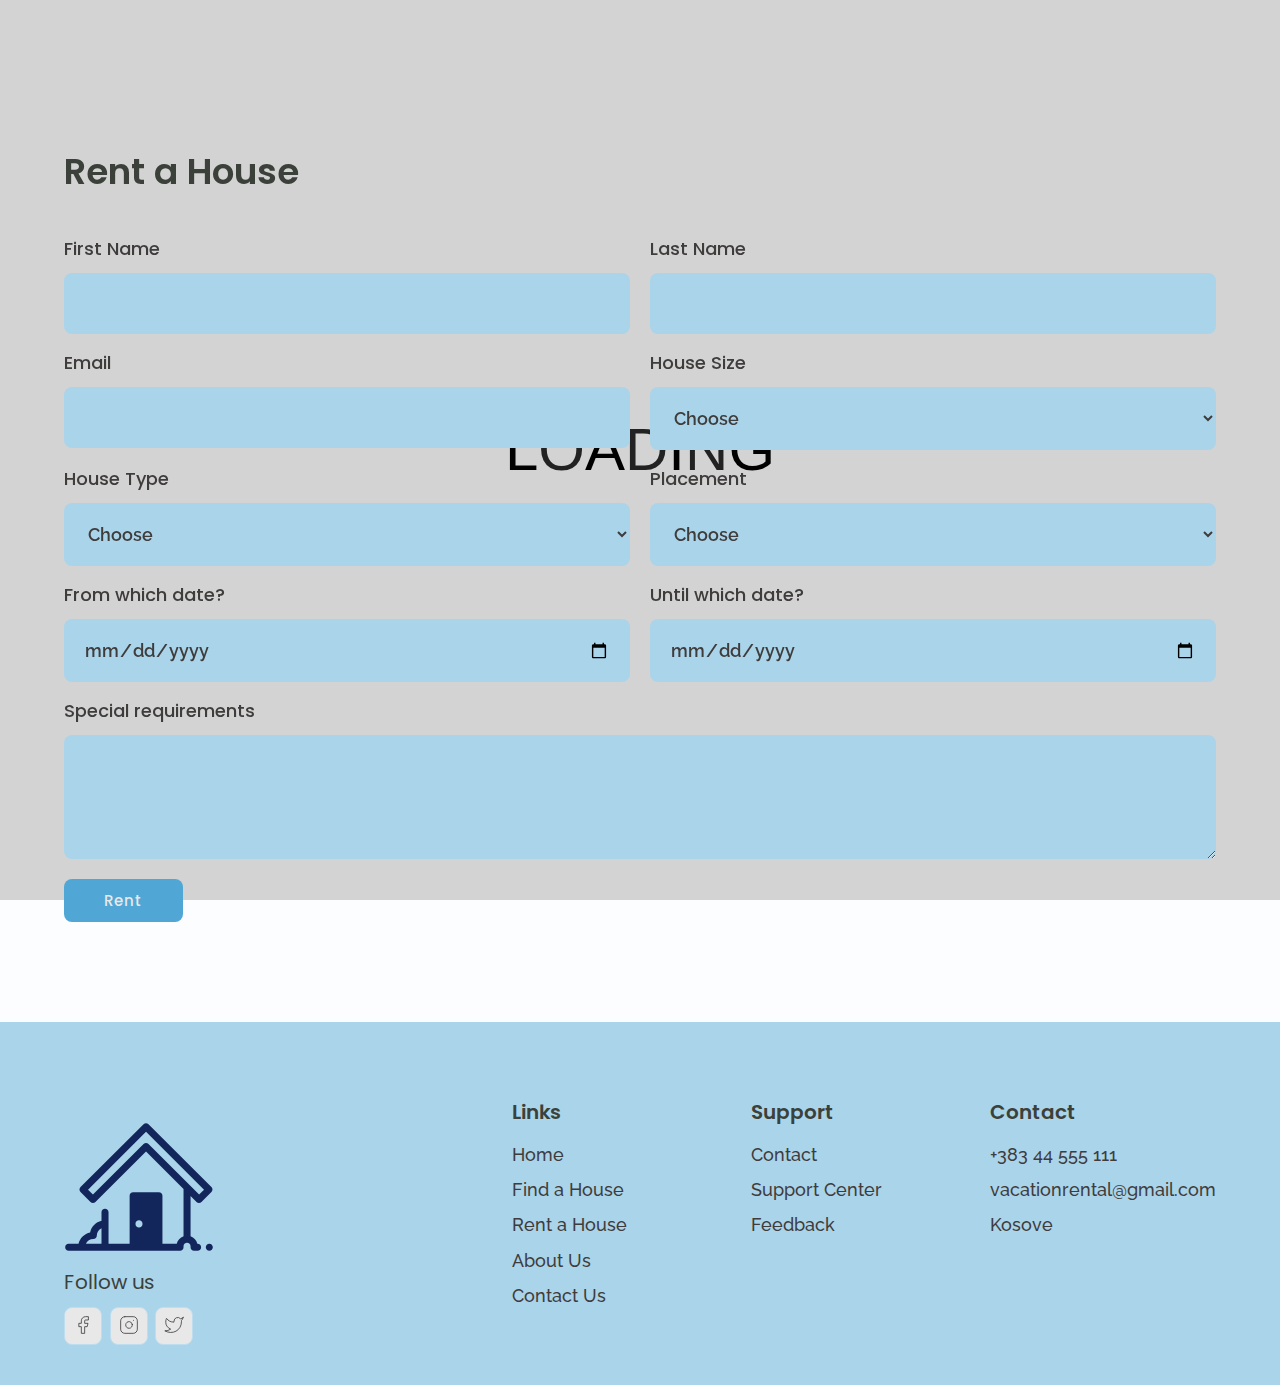
<file: multimedia/booking.html>
<!DOCTYPE html>
<html lang="en">

<head>
  <meta charset="UTF-8">
  <meta http-equiv="X-UA-Compatible" content="IE=edge">
  <meta name="viewport" content="width=device-width, initial-scale=1.0">
  <link rel="shortcut icon" href="./images/favicon.ico" type="image/x-icon">
  <title>Booking | Shaif's Cuisine</title>
  <link rel="stylesheet" href="./css/reset.css">
  <link rel="stylesheet" href="./css/globalStyles.css">
  <link rel="stylesheet" href="./css/components.css">
  <!-- aos library css  -->
  <link rel="stylesheet" href="https://unpkg.com/aos@next/dist/aos.css" />
</head>

<body>
  <div class="loader">
    <span>L</span>
			<span>O</span>
			<span>A</span>
			<span>D</span>
			<span>I</span>
			<span>N</span>
			<span>G</span>
  </div>
  <!-- Nav Section -->
  <div class="nav">
    <div class="container">
      <div class="nav__wrapper">
        <a href="./index.html" class="logo">
          <img src="./images/logo.svg" alt="Vacation rental">
        </a>
        <nav>
          <div class="nav__icon">
            <svg xmlns="http://www.w3.org/2000/svg" width="24" height="24" viewBox="0 0 24 24" fill="none"
              stroke="currentColor" stroke-width="2" stroke-linecap="round" stroke-linejoin="round"
              class="feather feather-menu">
              <line x1="3" y1="12" x2="21" y2="12" />
              <line x1="3" y1="6" x2="21" y2="6" />
              <line x1="3" y1="18" x2="21" y2="18" />
            </svg>
          </div>
          <div class="nav__bgOverlay"></div>
          <ul class="nav__list">
            <div class="nav__close">
              <svg xmlns="http://www.w3.org/2000/svg" width="24" height="24" viewBox="0 0 24 24" fill="none"
                stroke="currentColor" stroke-width="2" stroke-linecap="round" stroke-linejoin="round"
                class="feather feather-x">
                <line x1="18" y1="6" x2="6" y2="18" />
                <line x1="6" y1="6" x2="18" y2="18" />
              </svg>
            </div>
            <div class="nav__list__wrapper">
              <li><a class="nav__link" href="./index.html">Home</a></li>
              <li><a class="nav__link" href="./findAHouse.html">Find a House</a></li>
              <li><a class="nav__link" href="./about.html">About</a></li>
              <li><a class="nav__link" href="./contact.html">Contact</a></li>
              <li><a href="./booking.html" class="btn primary-btn">Rent a House</a></li>
            </div>
          </ul>
        </nav>
      </div>
    </div>
  </div>
  <!-- End Nav Section -->
  <!-- Booking Section -->
  <section id="form" data-aos="fade-up">
    <div class="container">
      <h3 class="form__title">Rent a House</h3>
      <div class="form__wrapper">
        <form name="booking" method="POST" netlify>
          <div class="form__group">
            <label for="firstName">First Name</label>
            <input type="text" id="firstName" name="First Name" required>
          </div>
          <div class="form__group">
            <label for="lastName">Last Name</label>
            <input type="text" id="lastName" name="Last Name" required>
          </div>
          <div class="form__group">
            <label for="email">Email</label>
            <input type="email" id="email" name="Email" required>
          </div>
          <div class="form__group">
            <label for="tableType">House Size</label>
            <select name="Table Type" id="tableType" required>
              <option selected disabled>Choose</option>
              <option value="small">Small(max 3 persons)</option>
              <option value="medium">Small(4+ persons)</option>
              <option value="large">large(6+ persons)</option>
            </select>
          </div>
          <div class="form__group">
            <label for="tableType">House Type</label>
            <select name="Table Type" id="tableType" required>
              <option selected disabled>Choose</option>
              <option value="small">Lorem ipsum</option>
              <option value="medium">Lorem ipsum</option>
              <option value="large">Lorem ipsum</option>
            </select>
          </div>
          <div class="form__group">
            <label for="placement">Placement</label>
            <select name="Placement" id="placement">
              <option selected disabled>Choose</option>
              <option value="outdoor">Kosove</option>
              <option value="indoor">Albania</option>
              <option value="rooftop">Germany</option>
              <option value="outdoor">Turkey</option>
              <option value="indoor">Spain</option>
              <option value="rooftop">Italy</option>
            </select>
          </div>
          <div class="form__group">
            <label for="date">From which date?</label>
            <input type="date" id="date" name="Date" required>
          </div>
          <div class="form__group">
            <label for="date">Until which date?</label>
            <input type="date" id="date" name="Date" required>
          </div>
          <div class="form__group form__group__full">
            <label for="note">Special requirements</label>
            <textarea name="Note" id="note" rows="4"></textarea>
          </div>
          <button type="submit" class="btn primary-btn">Rent</button>
        </form>
      </div>
    </div>
  </section>
  <!-- End Booking Section -->
  <!-- Footer -->
  <footer>
    <div class="container">
      <div class="footer__wrapper">
        <div class="footer__col1">
          <div class="footer__logo">
            <img src="./images/logo.svg" >
          </div>
          <div class="footer__socials">
            <h4 class="footer__socials__title">Follow us</h4>
            <ol class="footer__socials__list">
              <li>
                <a href="#">
                  <svg xmlns="http://www.w3.org/2000/svg" width="24" height="24" viewBox="0 0 24 24" fill="none"
                    stroke="currentColor" stroke-width="1" stroke-linecap="round" stroke-linejoin="round"
                    class="feather feather-facebook">
                    <path d="M18 2h-3a5 5 0 0 0-5 5v3H7v4h3v8h4v-8h3l1-4h-4V7a1 1 0 0 1 1-1h3z" />
                  </svg>
                </a>
              </li>
              <li>
                <a href="#">
                  <svg xmlns="http://www.w3.org/2000/svg" width="24" height="24" viewBox="0 0 24 24" fill="none"
                    stroke="currentColor" stroke-width="1" stroke-linecap="round" stroke-linejoin="round"
                    class="feather feather-instagram">
                    <rect x="2" y="2" width="20" height="20" rx="5" ry="5" />
                    <path d="M16 11.37A4 4 0 1 1 12.63 8 4 4 0 0 1 16 11.37z" />
                    <line x1="17.5" y1="6.5" x2="17.51" y2="6.5" />
                  </svg>
                </a>
              </li>
              <li>
                <a href="#">
                  <svg xmlns="http://www.w3.org/2000/svg" width="24" height="24" viewBox="0 0 24 24" fill="none"
                    stroke="currentColor" stroke-width="1" stroke-linecap="round" stroke-linejoin="round"
                    class="feather feather-twitter">
                    <path
                      d="M23 3a10.9 10.9 0 0 1-3.14 1.53 4.48 4.48 0 0 0-7.86 3v1A10.66 10.66 0 0 1 3 4s-4 9 5 13a11.64 11.64 0 0 1-7 2c9 5 20 0 20-11.5a4.5 4.5 0 0 0-.08-.83A7.72 7.72 0 0 0 23 3z" />
                  </svg>
                </a>
              </li>
            </ol>
          </div>
        </div>
        <div class="footer__col2">
          <h3 class="footer__text__title">
            Links
          </h3>
          <ol class="footer__text">
            <li>
              <a href="/index.html">Home</a>
            </li>
            <li><a class="nav__link" href="./findAHouse.html">Find a House</a></li>

            <li>
              <a href="./booking.html">Rent a House</a>
            </li>
            <li>
              <a href="./about.html">About Us</a>
            </li>
            <li>
              <a href="./contact.html">Contact Us</a>
            </li>
          </ol>
        </div>
        <div class="footer__col3">
          <h3 class="footer__text__title">
            Support
          </h3>
          <ol class="footer__text">
            <li>
              <a href="#">Contact</a>
            </li>
            <li>
              <a href="#">Support Center</a>
            </li>
            <li>
              <a href="#">Feedback</a>
            </li>
          </ol>
        </div>
        <div class="footer__col4">
          <h3 class="footer__text__title">
            Contact
          </h3>
          <ol class="footer__text">
            <li>
              <a href="#">+383 44 555 111</a>
            </li>
            <li>
              <a href="#">vacationrental@gmail.com</a>
            </li>
            <li>
              <a href="#">Kosove</a>
            </li>
          </ol>
        </div>
      </div>
    </div>
  </footer>
  <!-- End Footer -->

  <!-- aos scripts -->
  <script src="https://unpkg.com/aos@next/dist/aos.js"></script>
  <!-- custom scripts -->
  <script src="./js/main.js"></script>
</body>

</html>
</file>
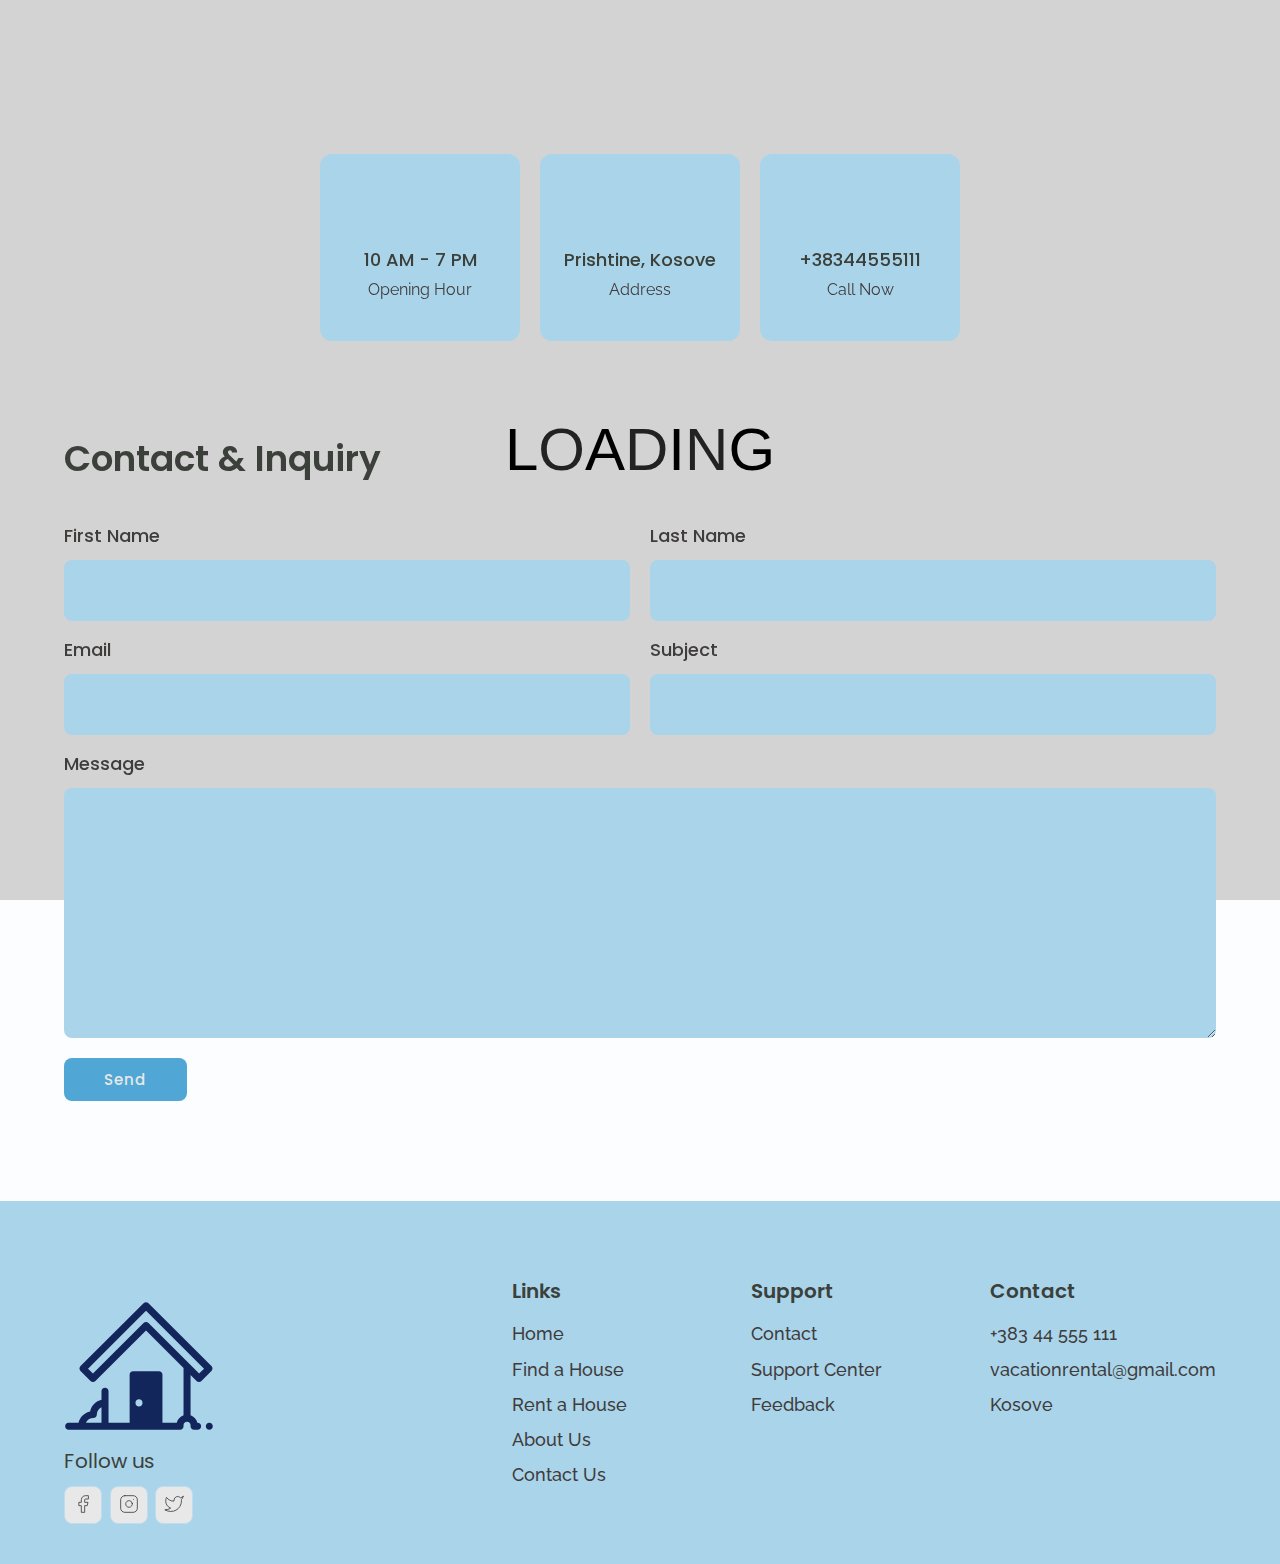
<file: multimedia/contact.html>
<!DOCTYPE html>
<html lang="en">

<head>
  <meta charset="UTF-8">
  <meta http-equiv="X-UA-Compatible" content="IE=edge">
  <meta name="viewport" content="width=device-width, initial-scale=1.0">
  <link rel="shortcut icon" href="./images/favicon.ico" type="image/x-icon">
  <title>Contact | Vacation Rental</title>
  <link rel="stylesheet" href="./css/reset.css">
  <link rel="stylesheet" href="./css/globalStyles.css">
  <link rel="stylesheet" href="./css/components.css">
  <link rel="stylesheet" href="./css/contact.css">
  <!-- aos library css  -->
  <link rel="stylesheet" href="https://unpkg.com/aos@next/dist/aos.css" />
  <!-- Add your custom css -->
</head>

<body>
  <div class="loader">
    <span>L</span>
			<span>O</span>
			<span>A</span>
			<span>D</span>
			<span>I</span>
			<span>N</span>
			<span>G</span>
  </div>
  <!-- Nav Section -->
  <div class="nav">
    <div class="container">
      <div class="nav__wrapper">
        <a href="./index.html" class="logo">
          <img src="./images/logo.svg" alt="Vacation rental">
        </a>
        <nav>
          <div class="nav__icon">
            <svg xmlns="http://www.w3.org/2000/svg" width="24" height="24" viewBox="0 0 24 24" fill="none"
              stroke="currentColor" stroke-width="2" stroke-linecap="round" stroke-linejoin="round"
              class="feather feather-menu">
              <line x1="3" y1="12" x2="21" y2="12" />
              <line x1="3" y1="6" x2="21" y2="6" />
              <line x1="3" y1="18" x2="21" y2="18" />
            </svg>
          </div>
          <div class="nav__bgOverlay"></div>
          <ul class="nav__list">
            <div class="nav__close">
              <svg xmlns="http://www.w3.org/2000/svg" width="24" height="24" viewBox="0 0 24 24" fill="none"
                stroke="currentColor" stroke-width="2" stroke-linecap="round" stroke-linejoin="round"
                class="feather feather-x">
                <line x1="18" y1="6" x2="6" y2="18" />
                <line x1="6" y1="6" x2="18" y2="18" />
              </svg>
            </div>
            <div class="nav__list__wrapper">
              <li><a class="nav__link" href="./index.html">Home</a></li>
              <li><a class="nav__link" href="./findAHouse.html">Find a House</a></li>
              <li><a class="nav__link" href="./about.html">About</a></li>
              <li><a class="nav__link" href="./contact.html">Contact</a></li>
              <li><a href="./booking.html" class="btn primary-btn">Rent a House</a></li>
            </div>
          </ul>
        </nav>
      </div>
    </div>
  </div>
  <!-- End Nav Section -->
  <!-- Store Info Section -->
  <section id="storeInfo" data-aos="fade-up">
    <div class="container">
      <div class="storeInfo__wrapper">
        <div class="storeInfo__item">
          <div class="storeInfo__icon">
            <span class="icon-clock trin-trin">
            </span>  
          </div>
          <h3 class="storeInfo__title">
            10 AM - 7 PM
          </h3>
          <p class="storeInfo__text">
            Opening Hour
          </p>
        </div>
        <div class="storeInfo__item">
          <div class="storeInfo__icon">
            <span class="icon-address trin-trin">
            </span>  
          </div>
          <h3 class="storeInfo__title">
            Prishtine, Kosove 
          </h3>
          <p class="storeInfo__text">
            Address
          </p>
        </div>
        <div class="storeInfo__item">
          <div class="storeInfo__icon">
            <span class="icon-phone trin-trin">
            </span>    
          </div>
          <h3 class="storeInfo__title">
            +38344555111
          </h3>
          <p class="storeInfo__text">
            Call Now
          </p>
        </div>
      </div>
    </div>
  </section>
  <!-- End Store Info Section -->
  <!-- Contact Form Section -->
  <section id="form" data-aos="fade-down">
    <div class="container">
      <h3 class="form__title">
        Contact & Inquiry
      </h3>
      <div class="form__wrapper">
        <form name="contact" method="POST" netlify>
          <div class="form__group">
            <label for="firstName">First Name</label>
            <input type="text" id="firstName" name="First Name" required>
          </div>
          <div class="form__group">
            <label for="lastName">Last Name</label>
            <input type="text" id="lastName" name="Last Name" required>
          </div>
          <div class="form__group">
            <label for="email">Email</label>
            <input type="email" id="email" name="Email" required>
          </div>
          <div class="form__group">
            <label for="subject">Subject</label>
            <input type="text" id="subject" name="Subject" required>
          </div>
          <div class="form__group form__group__full">
            <label for="message">Message</label>
            <textarea name="Message" id="message" cols="30" rows="10" required></textarea>
          </div>
          <button type="submit" class="btn primary-btn">Send</button>
        </form>
      </div>
    </div>
  </section>
  <!-- End Contact Form Section-->
  <!-- Footer -->
  <footer>
    <div class="container">
      <div class="footer__wrapper">
        <div class="footer__col1">
          <div class="footer__logo">
            <img src="./images/logo.svg" >
          </div>
          <div class="footer__socials">
            <h4 class="footer__socials__title">Follow us</h4>
            <ol class="footer__socials__list">
              <li>
                <a href="#">
                  <svg xmlns="http://www.w3.org/2000/svg" width="24" height="24" viewBox="0 0 24 24" fill="none"
                    stroke="currentColor" stroke-width="1" stroke-linecap="round" stroke-linejoin="round"
                    class="feather feather-facebook">
                    <path d="M18 2h-3a5 5 0 0 0-5 5v3H7v4h3v8h4v-8h3l1-4h-4V7a1 1 0 0 1 1-1h3z" />
                  </svg>
                </a>
              </li>
              <li>
                <a href="#">
                  <svg xmlns="http://www.w3.org/2000/svg" width="24" height="24" viewBox="0 0 24 24" fill="none"
                    stroke="currentColor" stroke-width="1" stroke-linecap="round" stroke-linejoin="round"
                    class="feather feather-instagram">
                    <rect x="2" y="2" width="20" height="20" rx="5" ry="5" />
                    <path d="M16 11.37A4 4 0 1 1 12.63 8 4 4 0 0 1 16 11.37z" />
                    <line x1="17.5" y1="6.5" x2="17.51" y2="6.5" />
                  </svg>
                </a>
              </li>
              <li>
                <a href="#">
                  <svg xmlns="http://www.w3.org/2000/svg" width="24" height="24" viewBox="0 0 24 24" fill="none"
                    stroke="currentColor" stroke-width="1" stroke-linecap="round" stroke-linejoin="round"
                    class="feather feather-twitter">
                    <path
                      d="M23 3a10.9 10.9 0 0 1-3.14 1.53 4.48 4.48 0 0 0-7.86 3v1A10.66 10.66 0 0 1 3 4s-4 9 5 13a11.64 11.64 0 0 1-7 2c9 5 20 0 20-11.5a4.5 4.5 0 0 0-.08-.83A7.72 7.72 0 0 0 23 3z" />
                  </svg>
                </a>
              </li>
            </ol>
          </div>
        </div>
        <div class="footer__col2">
          <h3 class="footer__text__title">
            Links
          </h3>
          <ol class="footer__text">
            <li>
              <a href="/index.html">Home</a>
            </li>
            <li><a class="nav__link" href="./findAHouse.html">Find a House</a></li>

            <li>
              <a href="./booking.html">Rent a House</a>
            </li>
            <li>
              <a href="./about.html">About Us</a>
            </li>
            <li>
              <a href="./contact.html">Contact Us</a>
            </li>
          </ol>
        </div>
        <div class="footer__col3">
          <h3 class="footer__text__title">
            Support
          </h3>
          <ol class="footer__text">
            <li>
              <a href="#">Contact</a>
            </li>
            <li>
              <a href="#">Support Center</a>
            </li>
            <li>
              <a href="#">Feedback</a>
            </li>
          </ol>
        </div>
        <div class="footer__col4">
          <h3 class="footer__text__title">
            Contact
          </h3>
          <ol class="footer__text">
            <li>
              <a href="#">+383 44 555 111</a>
            </li>
            <li>
              <a href="#">vacationrental@gmail.com</a>
            </li>
            <li>
              <a href="#">Kosove</a>
            </li>
          </ol>
        </div>
      </div>
    </div>
  </footer>
  <!-- End Footer -->


  <!-- aos script -->
  <script src="https://unpkg.com/aos@next/dist/aos.js"></script>
  <!-- custom script -->
  <script src="./js/main.js"></script>
</body>

</html>
</file>
<file: multimedia/css/globalStyles.css>
@import url('https://fonts.googleapis.com/css2?family=Poppins:wght@500;600&family=Raleway:wght@400;500;600&display=swap');
html {
	font-size: 10px;
	overflow-x: hidden;
}
body {
	background: var(--lightGreen-2);
	overflow-x: hidden;
	visibility: hidden;
}
section {
	padding: 50px 0;
}
@media only screen and (max-width: 767px) {
	section {
		padding: 50px 0;
	}
}
.container {
	max-width: 1200px;
	width: 90%;
	margin: 0 auto;
}
:root {
	--green-1: #50a6d4;
	--green-2: #bedeef;
	--lightGreen-1: #aad4ea;
	--lightGreen-2: #fbfdfe;
	--black-1: #3b413a;
	--black-2: #3f3c3c;
	--black-3: #5b6359;
	--white-1: #e8e8e8;
}
img {
	width: 100%;
	height: 100%;
	object-fit: contain;
}
h1,
h2,
h3,
h4 {
	font-family: Poppins;
}
p {
	font-family: Raleway;
	font-weight: 400;
	line-height: 1.4em;
	font-size: 1.8rem;
}
a {
	display: inline-block;
	text-decoration: none;
}
</file>
<file: multimedia/css/components.css>
/* Nav Styles */
.nav {
	padding: 2rem 0;
}
.nav__icon,
.nav__close,
.nav__bgOverlay {
	display: none;
}
.nav__wrapper {
	display: flex;
	justify-content: space-between;
}
.nav__list li {
	display: inline-block;
	margin: 0 1rem;
}
.nav__list .nav__link {
	font-size: 1.8rem;
	font-family: Poppins;
	color: var(--black-2);
	padding: 0.5rem;
}
.nav__list li:hover .nav__link {
	color: var(--green-1);
}
@media only screen and (max-width: 768px) {
	.nav {
		position: relative;
		/* overflow-x: scroll; */
	}
	.nav__icon {
		display: block;
	}
	.nav__icon svg,
	.nav__close svg {
		pointer-events: none;
		height: 30px;
		width: 30px;
	}
	.nav__close {
		display: block;
		position: absolute;
		color: var(--black-1);
		right: 1rem;
		top: 1rem;
		cursor: pointer;
	}
	.nav__list {
		z-index: 1000;
		position: absolute;
		left: 100%;
		top: 0;
		height: 100vh;
		width: 80%;
		background: var(--lightGreen-1);
		display: flex;
		align-items: center;
		justify-content: flex-end;
		padding-right: 2rem;
		transform: translate(0%);
		overflow: hidden;
		transition: 0.3s ease-in transform;
	}
	.nav__list.show {
		transform: translate(-100%);
	}
	.nav__list li {
		display: block;
		text-align: right;
		margin-bottom: 2rem;
	}
	.nav__list a {
		font-size: 1.6rem;
	}
	.nav__bgOverlay {
		position: absolute;
		left: 0;
		top: 0;
		z-index: 1000;
		height: 100vh;
		width: 100%;
		background: rgba(18, 24, 14, 0.808);
		display: none;
	}
	.nav__bgOverlay.active {
		display: block;
	}
}
/* End Nav Styles */
/* Global Button Styles */
.btn {
	color: var(--green-1);
	font-family: Poppins;
	font-weight: 400;
	border-radius: 8px;
	font-size: 1.2rem;
	padding: 1.2rem 2rem;
}
.primary-btn {
	color: var(--white-1);
	background: var(--green-1);
}
@media only screen and (min-width: 700px) {
	.btn {
		padding: 1.3rem 2rem;
		font-size: 1.5rem;
	}
}
/* End Global Button Styles */

/* Store info section styles*/
.storeInfo__wrapper {
	display: flex;
	justify-content: center;
	flex-wrap: wrap;
	gap: 1rem;
}
.storeInfo__item {
	background-color: var(--lightGreen-1);
	padding: 20px 30px;
	text-align: center;
	text-align: center;
	border-radius: 12px;
	width: 150px;
}
.storeInfo__icon {
	width: 30px;
	margin: 0 auto;
	margin-bottom: 1.5rem;
}
.storeInfo__title {
	font-size: 1.4rem;
	font-family: Poppins;
	font-weight: 500;
	margin-bottom: 0.5rem;
	color: var(--black-1);
}
.storeInfo__text {
	font-size: 1.4rem;
	font-family: Raleway;
	color: var(--black-2);
}
@media only screen and (min-width: 768px) {
	.storeInfo__wrapper {
		gap: 2rem;
	}
	.storeInfo__item {
		min-width: 200px;
		padding: 40px 0;
	}
	.storeInfo__icon {
		width: 47px;
		margin-bottom: 2.5rem;
	}
	.storeInfo__title {
		font-size: 1.8rem;
		margin-bottom: 1rem;
	}
	.storeInfo__text {
		font-size: 1.6rem;
	}
}

/* Dishes Grid */
.dishGrid__title {
	font-size: 1.8rem;
	margin-bottom: 2rem;
	font-weight: 600;
	color: var(--black-1);
}
.dishGrid__wrapper {
	display: grid;
	/* grid-template-columns: repeat(autofit, minmax(140px, 1fr)); */
	grid-template-columns: repeat(auto-fit, minmax(140px, 1fr));
	gap: 1rem;
}
.dishGrid__item {
	display: flex;
	flex-direction: column;
	background-color: var(--lightGreen-1);
	padding: 0.5rem;
	border-radius: 8px;
	gap: 0.5rem;
}
.dishGrid__item__img {
	flex: 4;
}
.dishGrid__item__info {
	flex: 5;
}
.dishGrid__item__img img {
	object-fit: cover;
	border-radius: 12px;
}
.dishGrid__item__title {
	font-size: 1.4rem;
	line-height: 1.3em;
	font-weight: 500;
	color: var(--black-1);
	margin-bottom: 0.5rem;
}
.dishGrid__item__price {
	font-size: 1.4rem;
	color: var(--green-1);
	font-weight: 600;
	margin-bottom: 0.5rem;
}
.dishGrid__item__stars {
	max-height: 15px;
	width: max-content;
}
@media only screen and (min-width: 768px) {
	.dishGrid__title {
		font-size: 2.4rem;
	}
	.dishGrid__wrapper {
		grid-template-columns: repeat(auto-fit, minmax(350px, 1fr));
		gap: 3rem;
	}
	.dishGrid__item {
		flex-direction: row;
		padding: 1.5rem;
		border-radius: 12px;
		gap: 1rem;
	}
	.dishGrid__item__title {
		font-size: 2.4rem;
		margin-bottom: 1rem;
	}
	.dishGrid__item__price {
		font-size: 2rem;
		margin-bottom: 1rem;
	}
}
/* Dishes Grid */

/* Footer Styles */
footer {
	background: var(--lightGreen-1);
	padding-top: 5rem;
	padding-bottom: 2rem;
}
.footer__wrapper {
	display: flex;
	flex-direction: column;
	gap: 3rem;
}
.footer__logo {
	width: 150px;
	margin-bottom: 2rem;
}
.footer__desc {
	font-size: 1.4rem;
	color: var(--black-2);
	margin-bottom: 2rem;
}
.footer__socials__title {
	font-size: 1.8rem;
	color: var(--black-1);
	margin-bottom: 1rem;
}
.footer__socials li {
	display: inline-block;
	margin-right: 0.5rem;
}
.footer__socials a {
	padding: 0.5rem 0.8rem;
	background-color: var(--white-1);
	border: 1px solid var(--green-2);
	border-radius: 8px;
}
.footer__socials svg {
	width: 20px;
	color: var(--black-2);
}
.footer__text__title {
	font-size: 1.8rem;
	margin-bottom: 1rem;
	color: var(--black-1);
	font-weight: 600;
}
.footer__text a {
	font-size: 1.4rem;
	margin-bottom: 0.5rem;
	color: var(--black-2);
	font-family: Raleway;
	font-weight: 500;
	line-height: 1.4em;
}
@media only screen and (min-width: 768px) {
	footer {
		padding-top: 8rem;
		padding-bottom: 4rem;
	}
	.footer__wrapper {
		flex-direction: row;
	}
	.footer__col1 {
		flex: 4;
	}
	.footer__col2,
	.footer__col3,
	.footer__col4 {
		flex: 2;
	}
	.footer__desc {
		max-width: 300px;
		font-size: 1.8rem;
		margin-bottom: 2.5rem;
	}
	.footer__socials__title {
		font-size: 2rem;
		margin-bottom: 1.5rem;
	}
	.footer__text__title {
		font-size: 2rem;
		margin-bottom: 2rem;
	}
	.footer__text a {
		font-size: 1.8rem;
		margin-bottom: 1rem;
	}
}
#copyright {
	padding: 1rem 0;
}
.copyright__text {
	font-size: 1.4rem;
	text-align: center;
}
@media only screen and (min-width: 768px) {
	.copyright__text {
		font-size: 1.6rem;
		text-align: left;
	}
}
/* End Footer Styles */

/* Form Styles */
#form {
	padding: 5rem 0;
}
.form__title {
	font-size: 1.8rem;
	color: var(--black-1);
	font-weight: 600;
}
.form__wrapper {
	padding: 3rem 0;
}
.form__wrapper form {
	display: grid;
	grid-template-columns: 1fr;
	gap: 2rem;
}
.form__group label {
	font-size: 1.6rem;
	font-family: Poppins;
	color: var(--black-2);
	font-weight: 500;
}
.form__group input,
.form__group textarea,
.form__group select {
	width: 100%;
	border: none;
	background-color: var(--lightGreen-1);
	font-size: 1.4rem;
	font-family: Raleway;
	font-weight: 600;
	padding: 1.5rem;
	border-radius: 8px;
	margin-top: 0.5rem;
	color: var(--black-2);
}
.form__group textarea {
	resize: vertical;
}
.form__wrapper button[type='submit'] {
	width: max-content;
	border: none;
	padding: 1rem 4rem;
	font-weight: 500;
	letter-spacing: 0.1rem;
}
@media only screen and (min-width: 768px) {
	.form__title {
		font-size: 3.6rem;
	}
	.form__wrapper {
		padding: 5rem 0;
	}
	.form__wrapper form {
		grid-template-columns: 1fr 1fr;
	}
	.form__group__full {
		grid-column: 1/3;
	}
	.form__group label {
		font-size: 1.8rem;
	}
	.form__group input,
	.form__group textarea,
	.form__group select {
		font-size: 1.8rem;
		padding: 2rem;
		margin-top: 1.5rem;
	}
}


/* preloader */
.loader{
    position: fixed;
    top: 0;
    left: 0;
    background: lightgrey;
    height: 100%;
    width: 100%;
    display: flex;
    justify-content: center;
    align-items: center;
	-webkit-perspective:700px;
	perspective: 700px;
  }
  
  .disppear{
    animation: vanish 2s forwards;
  }
  @keyframes vanish {
    100%{
      opacity: 0;
      visibility: hidden;
    }
  }

  .loader>span{
	font-size: 60px;
	font-family: "franklin gothic medium",sans-serif;
	display: inline-block;
	animation:flip 5s infinite linear;
	transform-origin:0 70%;
	transform-style:preserve-3d;
	-webkit-transform-style:preserve-3d;
}

@keyframes flip{
	35%{
		transform: rotateX(360deg);
	}
	100%{
		transform: rotatex(360deg);
	}
}


.loader>span:nth-child(odd){
	color:rgb(0, 0, 0);

}

.loader>span:nth-child(2){
	animation-delay: 0.5s;
}

.loader>span:nth-child(3){
	animation-delay: 0.8s;
}

.loader>span:nth-child(4){
	animation-delay: 1.2s;
}

.loader>span:nth-child(5){
	animation-delay: 1.5s;
}

.loader>span:nth-child(6){
	animation-delay: 1.7s
}

.loader>span:nth-child(7){
	animation-delay: 2s
}
</file>
<file: multimedia/css/contact.css>
.trin-trin
{
    animation-name: trin;
    animation-duration: 1.5s;
    animation-iteration-count: infinite;
    animation-timing-function: linear;
}

.icon-phone
{
    background-image: url('https://cdn.icon-icons.com/icons2/2248/PNG/512/phone_icon_136322.png');	
    background-repeat: no-repeat;
    background-size: 30px;
    height: 30px;
    width: 30px;
    display: inline-block;
}

.icon-address
{
    background-image: url('https://icons.veryicon.com/png/o/miscellaneous/icon_1/address-60.png');	
    background-repeat: no-repeat;
    background-size: 30px;
    height: 30px;
    width: 30px;
    display: inline-block;
    
}

.icon-clock
{
    background-image: url('https://www.freeiconspng.com/thumbs/timer-icon/timer-icon-15.png');	
    background-repeat: no-repeat;
    background-size: 30px;
    height: 30px;
    width: 30px;
    display: inline-block;
}

@keyframes trin {

    from {
        transform:rotate3d(0, 0, 1, 0deg);
    }
    20%, 32%, 44%, 56%, 68% {
        transform: rotate3d(0, 0, 1, 0deg);
    }
    23%, 35%, 47%, 59%, 71% {
        transform: rotate3d(0,0,1,15deg);
    }
    26%, 38%, 50%, 62%, 74% {
        transform: rotate3d(0,0,1,0deg);
    }
    29%, 41%, 53%, 65%, 77% {
        transform: rotate3d(0,0,1,-15deg);
    }
    80% {
        transform:rotate3d(0, 0, 1, 0deg);
    }

}
</file>
